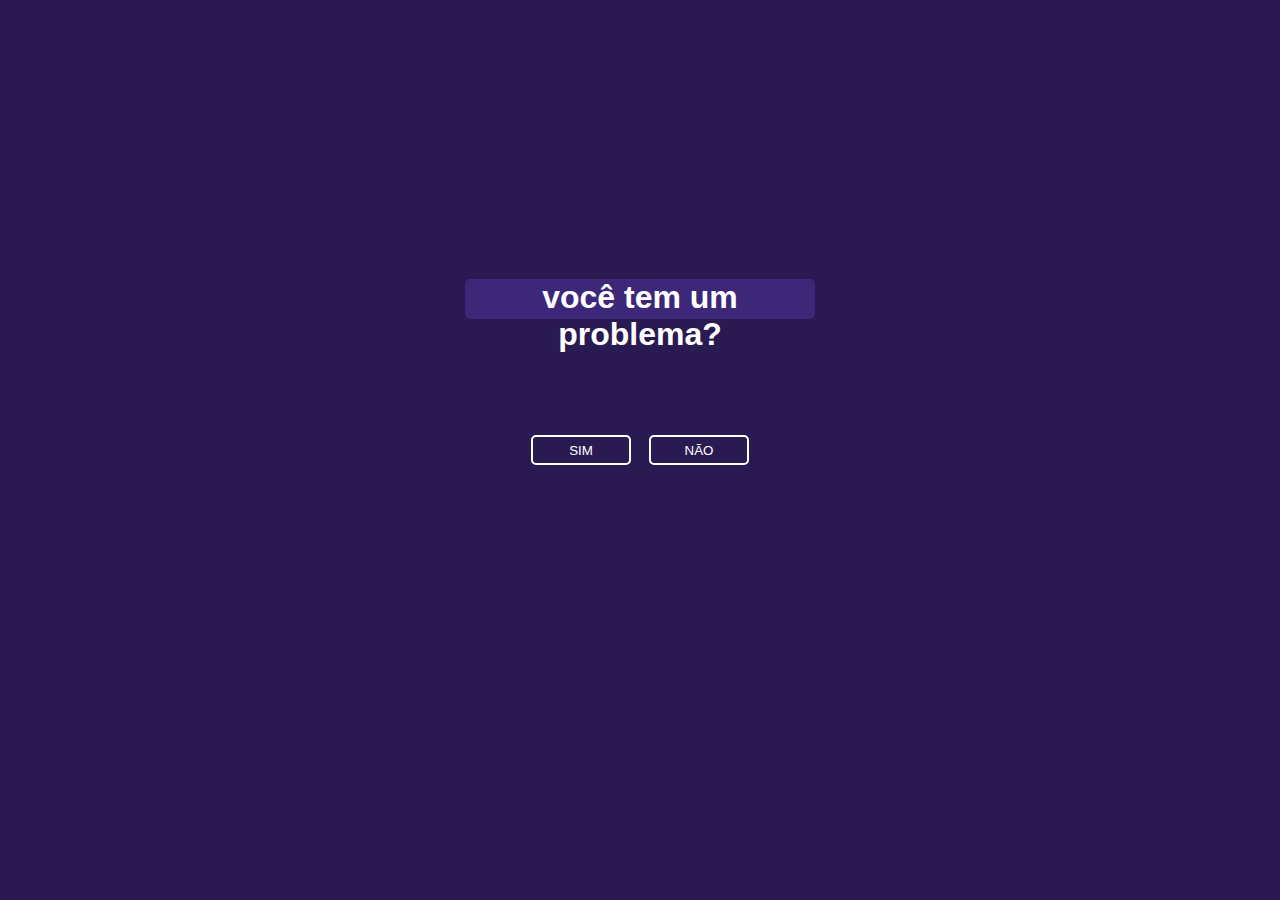
<file: index.html>
<!DOCTYPE html>
<html lang="en">
<head>
    <meta charset="UTF-8">
    <meta http-equiv="X-UA-Compatible" content="IE=edge">
    <meta name="viewport" content="width=device-width, initial-scale=1.0">
    <title>1</title>
    <link rel="stylesheet" href="style.css">
</head>

<body class="corpo">

    <div class="teste">
    <h1 class="text">você tem um problema?</h1>

        <a href="vpfasi.html">
            <button class="button-sim">SIM</button>
        </a>

        <a href="ensp.html">
            <button class="button-não">NÃO</button>
        </a>
    </div>

</body>
</html>
</file>
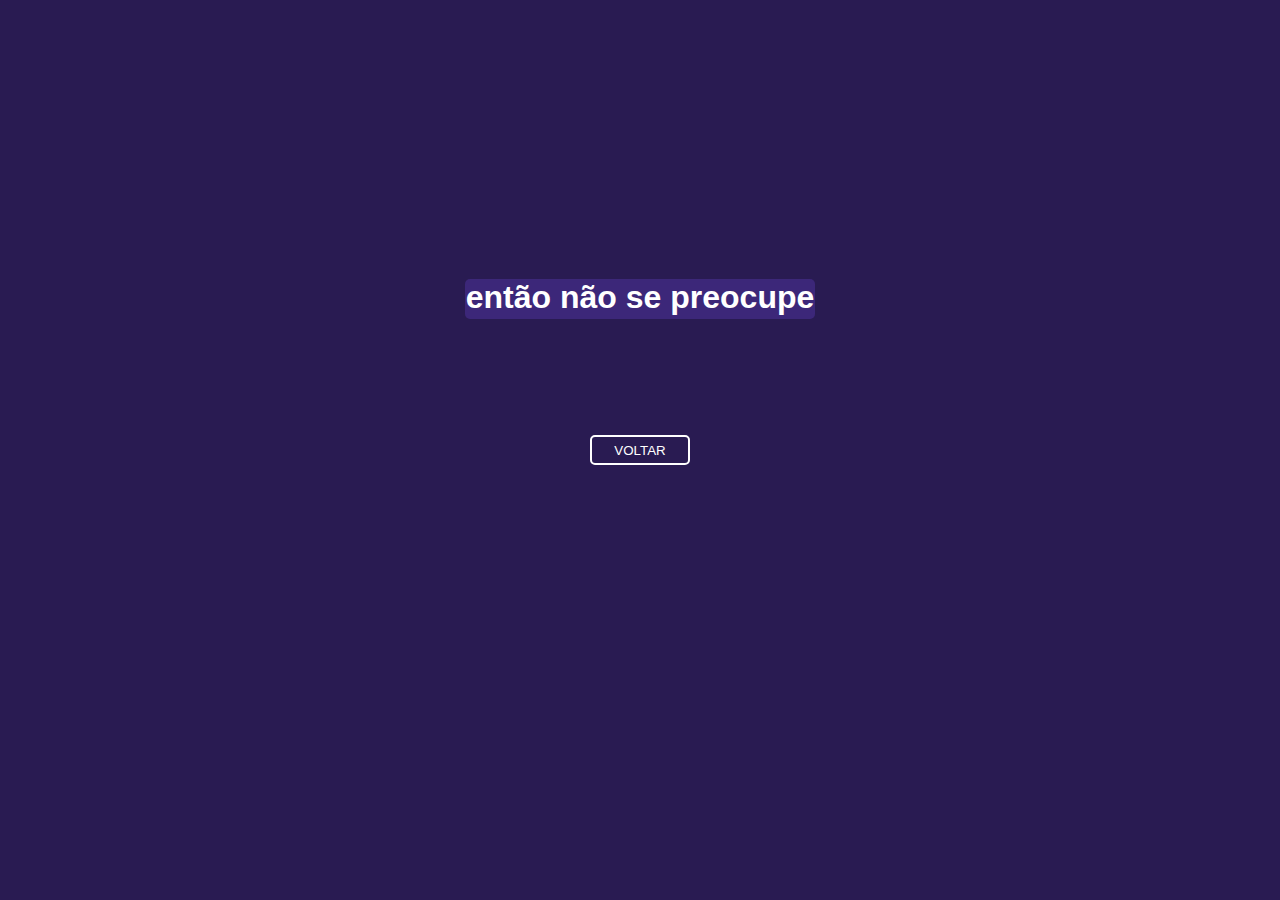
<file: ensp.html>
<!DOCTYPE html>
<html lang="en">
<head>
    <meta charset="UTF-8">
    <meta http-equiv="X-UA-Compatible" content="IE=edge">
    <meta name="viewport" content="width=device-width, initial-scale=1.0">
    <title>3</title>
    <link rel="stylesheet" href="style.css">
</head>

<body class="corpo">

    <h1 class="text">então não se preocupe</h1>

    <a href="index.html">
        <button class="button-voltar">VOLTAR</button>
    </a>

</body>
</html>
</file>
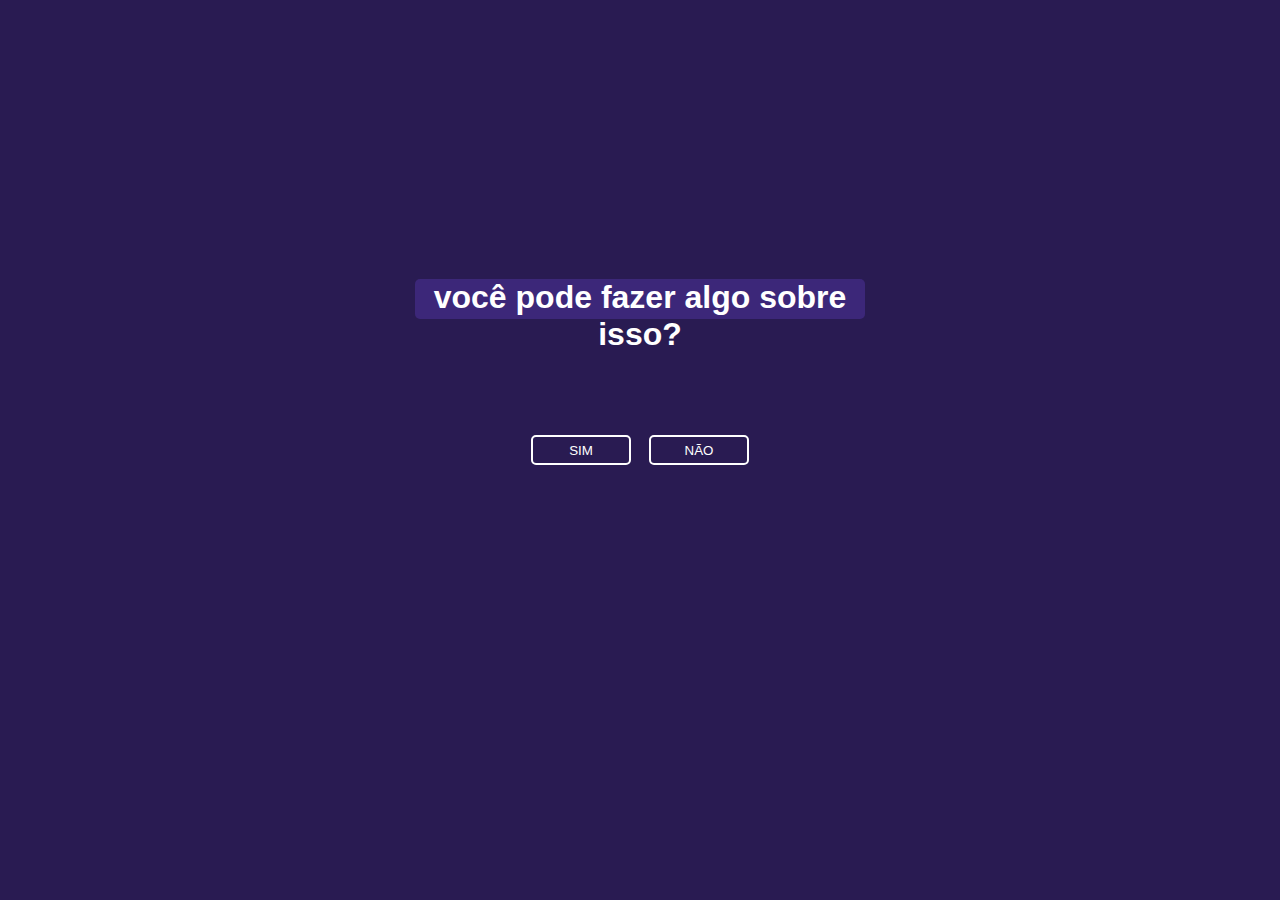
<file: vpfasi.html>
<!DOCTYPE html>
<html lang="en">
<head>
    <meta charset="UTF-8">
    <meta http-equiv="X-UA-Compatible" content="IE=edge">
    <meta name="viewport" content="width=device-width, initial-scale=1.0">
    <title>2</title>
    <link rel="stylesheet" href="style.css">
</head>

<body class="corpo">

    <h1 class="text-1">você pode fazer algo sobre isso?</h1>

        <a href="ensp.html">
            <button class="button-sim">SIM</button>
        </a>

        <a href="ensp.html">
            <button class="button-não">NÃO</button>
        </a>

</body>
</html>
</file>
<file: style.css>
.corpo {
    background-color: rgb(41, 27, 82);
}

.text {
    color: white;
    background-color: rgb(60, 39, 121);
    width: 350px; height: 40px;
    border-radius: 5px;
    text-align: center;
    position: absolute; top: 30%; left: 50%; transform: translate(-50%, -30%);
    font-family: 'Gill Sans', 'Gill Sans MT', Calibri, 'Trebuchet MS', sans-serif;
}

.text-1 {
    color: white;
    background-color: rgb(60, 39, 121);
    width: 450px; height: 40px;
    border-radius: 5px;
    text-align: center;
    position: absolute; top: 30%; left: 50%; transform: translate(-50%, -30%);
    font-family: 'Gill Sans', 'Gill Sans MT', Calibri, 'Trebuchet MS', sans-serif;
}


.button-sim {
    width: 100px; height: 30px;
    cursor: pointer;
    color: white;
    border-radius: 5px;
    border-style: solid;
    border-color: white;
    background-color: rgb(41, 27, 82);
    position: absolute; top: 50%; left: 45%; transform: translate(-45%, -50%);
    font-family: 'Gill Sans', 'Gill Sans MT', Calibri, 'Trebuchet MS', sans-serif;
}

.button-não {
    width: 100px; height: 30px;
    cursor: pointer;
    color: white;
    border-radius: 5px;
    border-style: solid;
    border-color: white;
    background-color: rgb(41, 27, 82);
    position: absolute; top: 50%; left: 55%; transform: translate(-55%, -50%);
    font-family: 'Gill Sans', 'Gill Sans MT', Calibri, 'Trebuchet MS', sans-serif;
}

.button-voltar {
    width: 100px; height: 30px;
    cursor: pointer;
    color: white;
    border-radius: 5px;
    border-style: solid;
    border-color: white;
    background-color: rgb(41, 27, 82);
    position: absolute; top: 50%; left: 50%; transform: translate(-50%, -50%);
    font-family: 'Gill Sans', 'Gill Sans MT', Calibri, 'Trebuchet MS', sans-serif;
}
</file>
